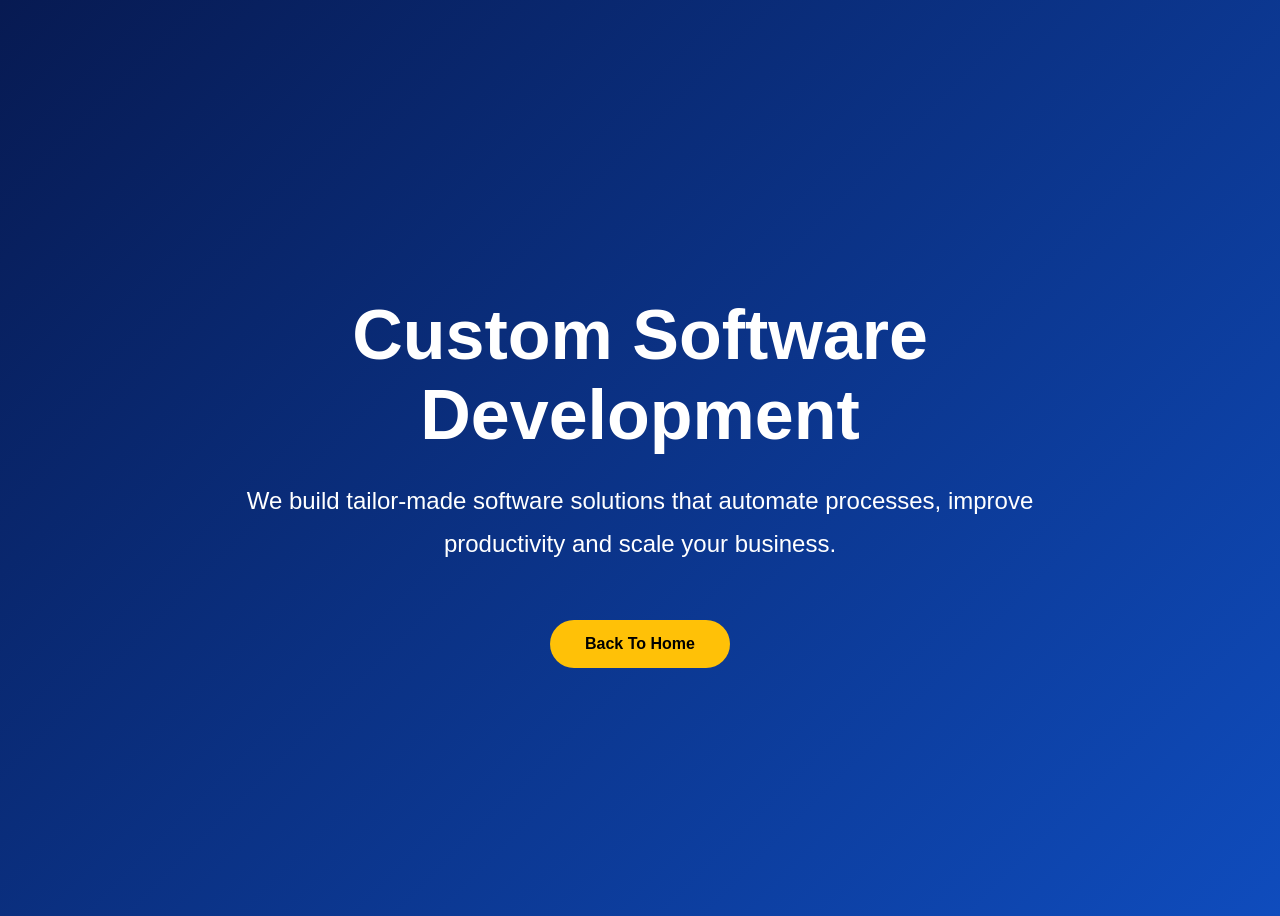
<file: custom-software.html>
<!DOCTYPE html>
<html lang="en">
<head>
<meta charset="UTF-8">
<meta name="viewport" content="width=device-width, initial-scale=1.0">
<title>Custom Software | Blue Wave Infotech</title>

<style>
body{
background:linear-gradient(135deg,#071a52,#0f4cbd);
color:white;
font-family:Arial,sans-serif;
display:flex;
justify-content:center;
align-items:center;
height:100vh;
text-align:center;
}

.container{
max-width:900px;
padding:20px;
}

h1{
font-size:70px;
margin-bottom:20px;
}

p{
font-size:24px;
line-height:1.8;
}

.btn{
display:inline-block;
margin-top:30px;
padding:15px 35px;
background:#ffc107;
color:#000;
text-decoration:none;
border-radius:50px;
font-weight:bold;
}
</style>

</head>

<body>

<div class="container">

<h1>Custom Software Development</h1>

<p>
We build tailor-made software solutions that automate processes,
improve productivity and scale your business.
</p>

<a href="index.html" class="btn">Back To Home</a>

</div>

</body>
</html>
</file>
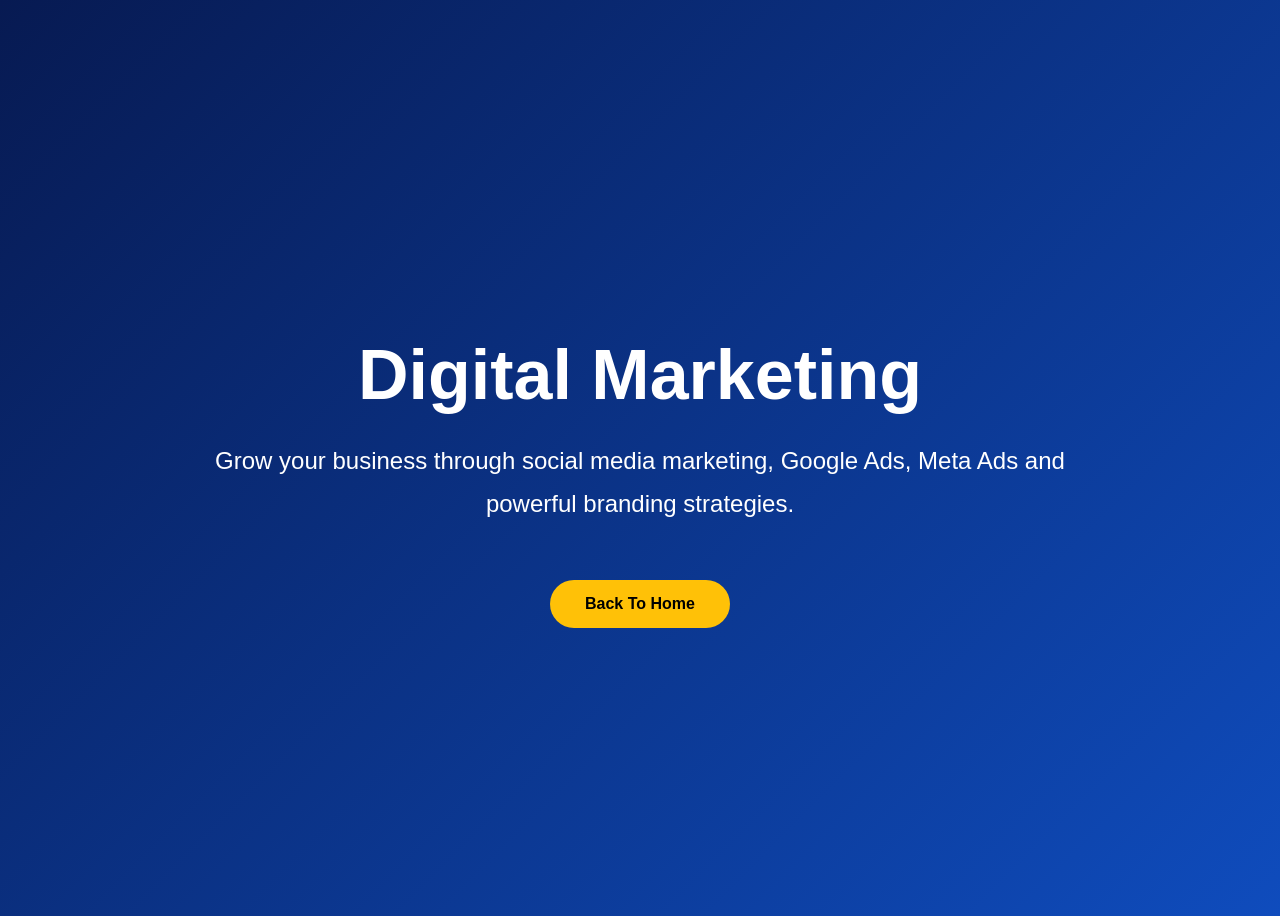
<file: digital-marketing.html>
<!DOCTYPE html>
<html lang="en">
<head>
<meta charset="UTF-8">
<meta name="viewport" content="width=device-width, initial-scale=1.0">
<title>Digital Marketing | Blue Wave Infotech</title>

<style>
body{
background:linear-gradient(135deg,#071a52,#0f4cbd);
color:white;
font-family:Arial,sans-serif;
display:flex;
justify-content:center;
align-items:center;
height:100vh;
text-align:center;
}

.container{
max-width:900px;
padding:20px;
}

h1{
font-size:70px;
margin-bottom:20px;
}

p{
font-size:24px;
line-height:1.8;
}

.btn{
display:inline-block;
margin-top:30px;
padding:15px 35px;
background:#ffc107;
color:#000;
text-decoration:none;
border-radius:50px;
font-weight:bold;
}
</style>

</head>

<body>

<div class="container">

<h1>Digital Marketing</h1>

<p>
Grow your business through social media marketing,
Google Ads, Meta Ads and powerful branding strategies.
</p>

<a href="index.html" class="btn">Back To Home</a>

</div>

</body>
</html>
</file>
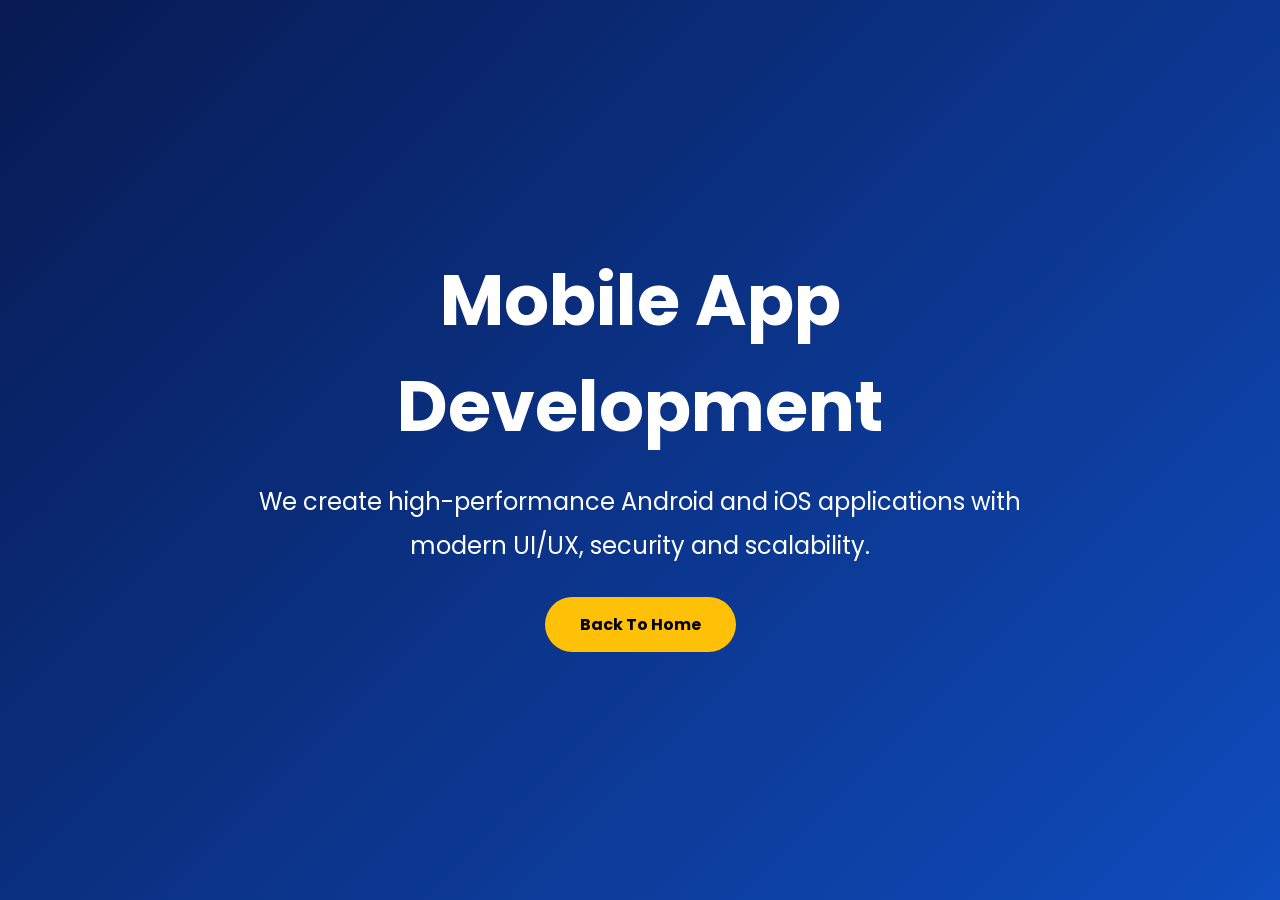
<file: mobile-app-development.html>
<!DOCTYPE html>
<html lang="en">
<head>
<meta charset="UTF-8">
<meta name="viewport" content="width=device-width, initial-scale=1.0">
<title>Mobile App Development | Blue Wave Infotech</title>

<link rel="stylesheet" href="assets/css/style.css">

<style>
body{
background:linear-gradient(135deg,#071a52,#0f4cbd);
color:white;
font-family:Arial,sans-serif;
display:flex;
justify-content:center;
align-items:center;
height:100vh;
text-align:center;
}

.container{
max-width:900px;
padding:20px;
}

h1{
font-size:70px;
margin-bottom:20px;
}

p{
font-size:24px;
line-height:1.8;
}

.btn{
display:inline-block;
margin-top:30px;
padding:15px 35px;
background:#ffc107;
color:#000;
text-decoration:none;
border-radius:50px;
font-weight:bold;
}
</style>

</head>

<body>

<div class="container">

<h1>Mobile App Development</h1>

<p>
We create high-performance Android and iOS applications
with modern UI/UX, security and scalability.
</p>

<a href="index.html" class="btn">Back To Home</a>

</div>

</body>
</html>
</file>
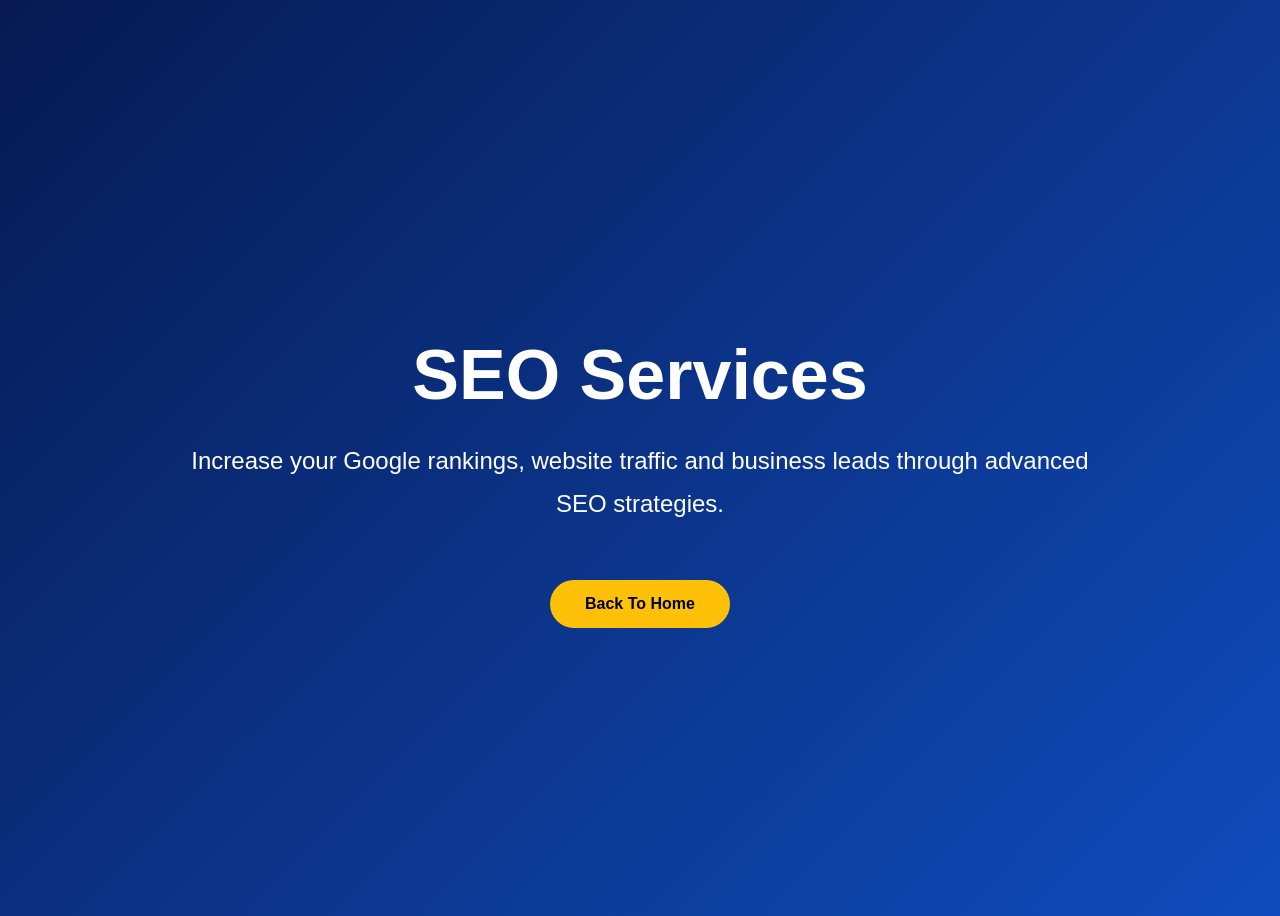
<file: seo-services.html>
<!DOCTYPE html>
<html lang="en">
<head>
<meta charset="UTF-8">
<meta name="viewport" content="width=device-width, initial-scale=1.0">
<title>SEO Services | Blue Wave Infotech</title>

<style>
body{
background:linear-gradient(135deg,#071a52,#0f4cbd);
color:white;
font-family:Arial,sans-serif;
display:flex;
justify-content:center;
align-items:center;
height:100vh;
text-align:center;
}

.container{
max-width:900px;
padding:20px;
}

h1{
font-size:70px;
margin-bottom:20px;
}

p{
font-size:24px;
line-height:1.8;
}

.btn{
display:inline-block;
margin-top:30px;
padding:15px 35px;
background:#ffc107;
color:#000;
text-decoration:none;
border-radius:50px;
font-weight:bold;
}
</style>

</head>

<body>

<div class="container">

<h1>SEO Services</h1>

<p>
Increase your Google rankings, website traffic and business leads
through advanced SEO strategies.
</p>

<a href="index.html" class="btn">Back To Home</a>

</div>

</body>
</html>
</file>
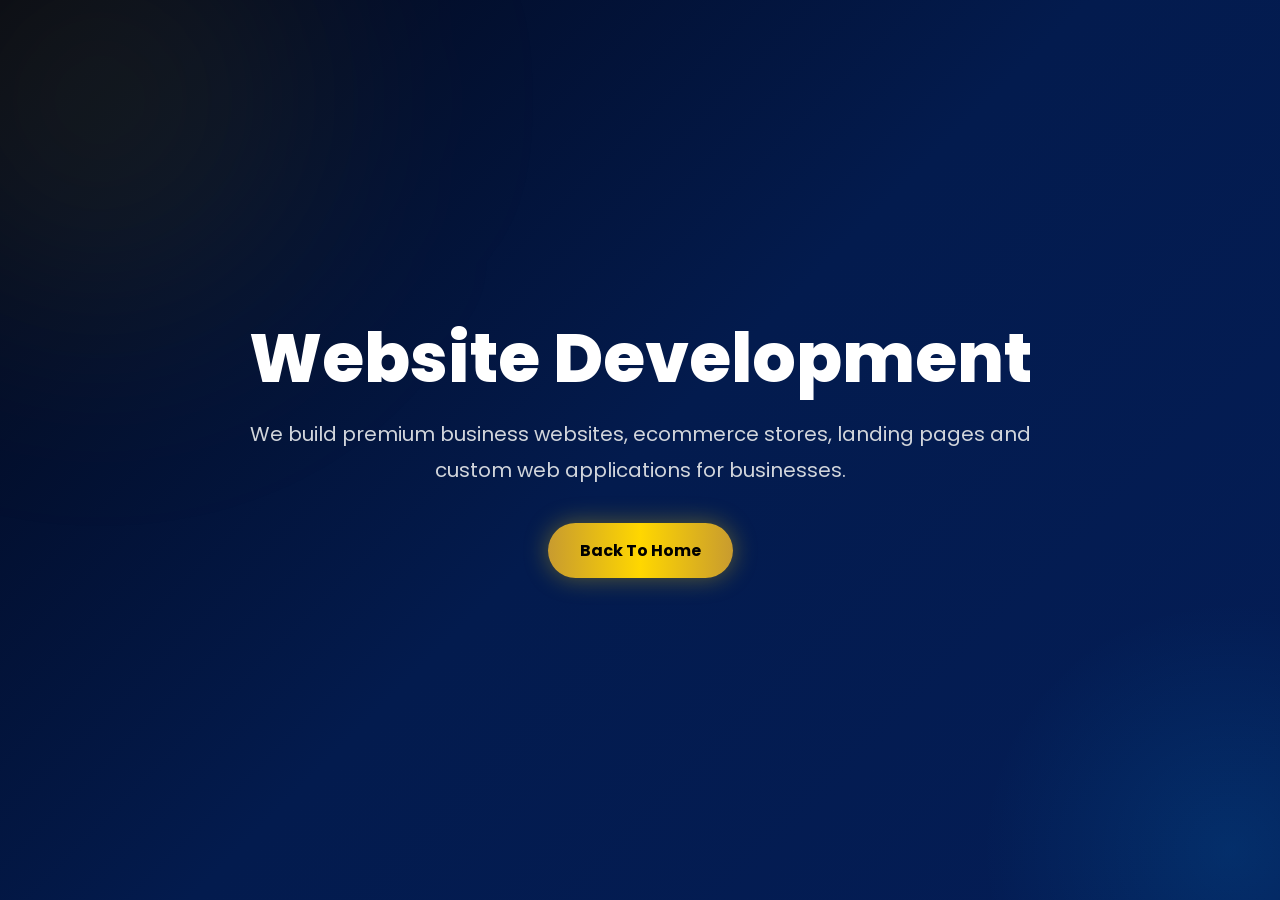
<file: website-development.html>
<!DOCTYPE html>
<html lang="en">

<head>
<meta charset="UTF-8">
<meta name="viewport" content="width=device-width, initial-scale=1.0">
<title>Website Development | Blue Wave Infotech</title>

<link rel="stylesheet" href="assets/css/style.css">

</head>

<body>

<section class="hero">

<div class="hero-content">

<h1>Website Development</h1>

<p>
We build premium business websites, ecommerce stores,
landing pages and custom web applications for businesses.
</p>

<a href="index.html" class="btn btn-gold">
Back To Home
</a>

</div>

</section>

</body>
</html>
</file>
<file: assets/css/style.css>
/* BLUE WAVE INFOTECH PREMIUM CSS */

@import url('https://fonts.googleapis.com/css2?family=Poppins:wght@300;400;500;600;700;800&display=swap');

*{
margin:0;
padding:0;
box-sizing:border-box;
font-family:'Poppins',sans-serif;
scroll-behavior:smooth;
}

body{
background:linear-gradient(135deg,#020617,#031b4e,#041d56);
color:#fff;
overflow-x:hidden;
}

.container{
width:90%;
max-width:1200px;
margin:auto;
}

header{
position:fixed;
top:0;
left:0;
width:100%;
z-index:999;
background:rgba(0,0,0,0.45);
backdrop-filter:blur(12px);
border-bottom:1px solid rgba(255,215,0,0.15);
}

nav{
display:flex;
justify-content:space-between;
align-items:center;
padding:12px 8%;
position: sticky;
top: 0;
z-index: 1000;
backdrop-filter: blur(10px);
}

.logo{
height:120px;
}

.nav-links{
display:flex;
gap:30px;
list-style:none;
}

.nav-links a{
color:#fff;
text-decoration:none;
font-weight:500;
transition:.3s;
}

.nav-links a:hover{
color:#ffd700;
}

.btn{
display:inline-block;
padding:15px 32px;
border-radius:50px;
text-decoration:none;
font-weight:700;
transition:.4s;
}

.btn-gold{
background:linear-gradient(90deg,#c89b2f,#ffd700,#c89b2f);
color:#000;
box-shadow:0 0 25px rgba(255,215,0,.35);
}

.btn-gold:hover{
transform:translateY(-4px);
}

.hero{
min-height:100vh;
display:flex;
align-items:center;
justify-content:center;
text-align:center;
padding:120px 20px;
position:relative;
}

.hero::before{
content:"";
position:absolute;
width:500px;
height:500px;
background:rgba(255,215,0,.08);
filter:blur(120px);
border-radius:50%;
}

.hero-content{
position:relative;
z-index:2;
max-width:900px;
}

.hero h1{
font-size:68px;
font-weight:800;
line-height:1.1;
margin-bottom:20px;
}

.hero span{
background:linear-gradient(90deg,#ffd700,#ffffff);
-webkit-background-clip:text;
-webkit-text-fill-color:transparent;
}

.hero p{
font-size:20px;
color:#d1d5db;
max-width:850px;
margin:auto;
line-height:1.8;
margin-bottom:35px;
}

.section-title{
text-align:center;
font-size:46px;
margin-bottom:20px;
font-weight:800;
}

.section-sub{
text-align:center;
color:#cbd5e1;
margin-bottom:60px;
}

section{
padding:100px 0;
}

.services-grid{
display:grid;
grid-template-columns:repeat(auto-fit,minmax(280px,1fr));
gap:30px;
}

.service-card{
background:rgba(255,255,255,.04);
border:1px solid rgba(255,215,0,.15);
padding:35px;
border-radius:24px;
backdrop-filter:blur(10px);
transition:.4s;
}

.service-card:hover{
transform:translateY(-10px);
border-color:#ffd700;
box-shadow:0 0 30px rgba(255,215,0,.2);
}

.service-card:hover{
transform:translateY(-10px);
border-color:#ffd700;
box-shadow:0 0 30px rgba(255,215,0,.2);
}

.service-card h3{
font-size:24px;
margin-bottom:15px;
color:#ffd700;
}

.service-card p{
color:#d1d5db;
line-height:1.8;
}

.about{
display:grid;
grid-template-columns:1fr 1fr;
gap:50px;
align-items:center;
}

.about img{
width:100%;
border-radius:20px;
}

.about-text h2{
font-size:48px;
margin-bottom:20px;
}

.about-text p{
line-height:1.9;
color:#cbd5e1;
}

.portfolio-grid{
display:grid;
grid-template-columns:repeat(auto-fit,minmax(320px,1fr));
gap:30px;
}

.portfolio-card{
overflow:hidden;
border-radius:20px;
border:1px solid rgba(255,215,0,.2);
transition:.4s;
cursor:pointer;
}

.portfolio-card img{
width:100%;
display:block;
transition:.5s;
}

.portfolio-card:hover img{
transform:scale(1.08);
}

.portfolio-card:hover{
transform:translateY(-10px);
box-shadow:0 0 30px rgba(255,215,0,.3);
}

.contact-box{
max-width:800px;
margin:auto;
background:rgba(255,255,255,.04);
padding:40px;
border-radius:25px;
border:1px solid rgba(255,215,0,.15);
}

.contact-box input,
.contact-box textarea{
width:100%;
padding:15px;
margin-bottom:15px;
background:#0f172a;
border:1px solid rgba(255,255,255,.1);
border-radius:12px;
color:#fff;
}

.contact-box button{
width:100%;
border:none;
cursor:pointer;
}

footer{
background:#01040f;
text-align:center;
padding:35px;
border-top:1px solid rgba(255,215,0,.1);
}

.whatsapp-float{
position:fixed;
bottom:25px;
right:25px;
width:65px;
height:65px;
background:#25d366;
border-radius:50%;
display:flex;
align-items:center;
justify-content:center;
font-size:28px;
color:#fff;
text-decoration:none;
z-index:999;
box-shadow:0 0 20px rgba(37,211,102,.4);
}

.call-float{
position:fixed;
bottom:105px;
right:25px;
width:65px;
height:65px;
background:#ffd700;
color:#000;
border-radius:50%;
display:flex;
align-items:center;
justify-content:center;
font-size:26px;
text-decoration:none;
font-weight:bold;
z-index:999;
}

@media(max-width:768px){

.hero h1{
font-size:42px;
}

.hero p{
font-size:17px;
}

.about{
grid-template-columns:1fr;
}

.nav-links{
display:none;
}

.section-title{
font-size:34px;
}

}
.whatsapp-float{
position:fixed;
bottom:25px;
right:25px;
width:70px;
height:70px;
background:#25D366;
border-radius:50%;
display:flex;
align-items:center;
justify-content:center;
font-size:32px;
text-decoration:none;
z-index:9999;
box-shadow:0 0 25px rgba(37,211,102,.5);
transition:.3s;
}

.whatsapp-float:hover{
transform:scale(1.1);
}

#contact{
padding:80px 0;
}

#contact h2{
text-align:center;
font-size:42px;
margin-bottom:40px;
color:white;
}

#contact form{
max-width:700px;
margin:auto;
display:flex;
flex-direction:column;
gap:20px;
}

#contact select{
width:100%;
padding:15px;
border:none;
border-radius:10px;
font-size:16px;
}

#contact input,
#contact textarea{
width:100%;
padding:15px;
border:none;
border-radius:10px;
font-size:16px;
}

#contact textarea{
height:150px;
resize:none;
}

#contact button{
width:220px;
margin:auto;
}

/* PORTFOLIO */

#portfolio{
padding:100px 20px;
background:#0b1220;
}

.portfolio-grid{
display:grid;
grid-template-columns:repeat(auto-fit,minmax(300px,1fr));
gap:30px;
margin-top:50px;
}

.portfolio-card{
background:#111827;
border-radius:15px;
overflow:hidden;
transition:.3s;
}

.portfolio-card:hover{
transform:translateY(-10px);
}

.portfolio-card img{
width:100%;
height:220px;
object-fit:cover;
}

.portfolio-card h3{
padding:20px 20px 10px;
color:#fff;
}

.portfolio-card p{
padding:0 20px 20px;
color:#ccc;
}

/* TESTIMONIALS */

#testimonials{
padding:100px 20px;
background:#08142e;
}

.testimonial-grid{
display:grid;
grid-template-columns:repeat(auto-fit,minmax(300px,1fr));
gap:30px;
margin-top:40px;
}

.testimonial-card{
background:#111827;
padding:30px;
border-radius:15px;
color:white;
}

/* FOOTER */

footer{
background:#050b18;
padding:50px 20px;
text-align:center;
color:#ccc;
}

footer h3{
color:#fff;
margin-bottom:15px;
}

#stats{
display:flex;
justify-content:center;
gap:50px;
padding:80px 20px;
background:#0b1220;
text-align:center;
flex-wrap:wrap;
}

.stat-box h2{
font-size:50px;
color:#d4af37;
}

.stat-box p{
color:white;
}

#typing-text{
    color:#ffd700;
    border-right:3px solid #ffd700;
    padding-right:5px;
}

.hero{
position:relative;
overflow:hidden;
}

.hero::before{
content:'';
position:absolute;
width:600px;
height:600px;
background:radial-gradient(circle,#ffd70020,transparent 70%);
top:-200px;
left:-200px;
animation:moveGlow 8s infinite alternate;
}

.hero::after{
content:'';
position:absolute;
width:500px;
height:500px;
background:radial-gradient(circle,#00aaff20,transparent 70%);
bottom:-200px;
right:-200px;
animation:moveGlow2 8s infinite alternate;
}

@keyframes moveGlow{
from{
transform:translate(0,0);
}
to{
transform:translate(100px,100px);
}
}

@keyframes moveGlow2{
from{
transform:translate(0,0);
}
to{
transform:translate(-100px,-100px);
}
}

.service-card{
transition:.4s;
}

.service-card:hover{
transform:translateY(-15px) scale(1.03);
border-color:#ffd700;
box-shadow:0 0 30px rgba(255,215,0,.4);
}

header{
position:sticky;
top:0;
z-index:999;
backdrop-filter:blur(15px);
background:rgba(0,0,0,.7);
}

.footer{
background:#050505;
padding:70px 8% 30px;
border-top:1px solid rgba(255,215,0,.15);
}

.footer-container{
display:grid;
grid-template-columns:repeat(auto-fit,minmax(220px,1fr));
gap:40px;
}

.footer-logo img{
height:70px;
margin-bottom:15px;
}

.footer h3,
.footer h4{
color:#ffd700;
margin-bottom:15px;
}

.footer p,
.footer a{
color:#ccc;
text-decoration:none;
display:block;
margin-bottom:10px;
}

.footer a:hover{
color:#ffd700;
}

.footer hr{
margin:40px 0 20px;
border:none;
height:1px;
background:rgba(255,255,255,.1);
}

.copyright{
text-align:center;
color:#888;
}

.trust-badges{
display:flex;
justify-content:center;
gap:20px;
flex-wrap:wrap;
margin-top:30px;
}

.trust-badges div{
background:rgba(255,215,0,0.1);
border:1px solid rgba(255,215,0,0.3);
padding:12px 20px;
border-radius:30px;
color:#ffd700;
font-weight:600;
transition:.3s;
}

.trust-badges div:hover{
transform:translateY(-3px);
box-shadow:0 0 20px rgba(255,215,0,0.4);
}

.stats{
display:flex;
justify-content:center;
gap:50px;
flex-wrap:wrap;
padding:60px 20px;
text-align:center;
}

.stat-box h2{
font-size:60px;
color:#ffd700;
text-shadow:0 0 20px rgba(255,215,0,.6);
}

.stat-box p{
color:#fff;
font-size:18px;
}

#particles-js{
position:absolute;
top:0;
left:0;
width:100%;
height:100%;
z-index:0;
}

.hero-content{
position:relative;
z-index:2;
}

header{
position:fixed;
top:0;
left:0;
width:100%;
z-index:999;
background:rgba(255,255,255,0.05);
backdrop-filter:blur(20px);
-webkit-backdrop-filter:blur(20px);
border-bottom:1px solid rgba(255,255,255,0.1);
}
</file>
